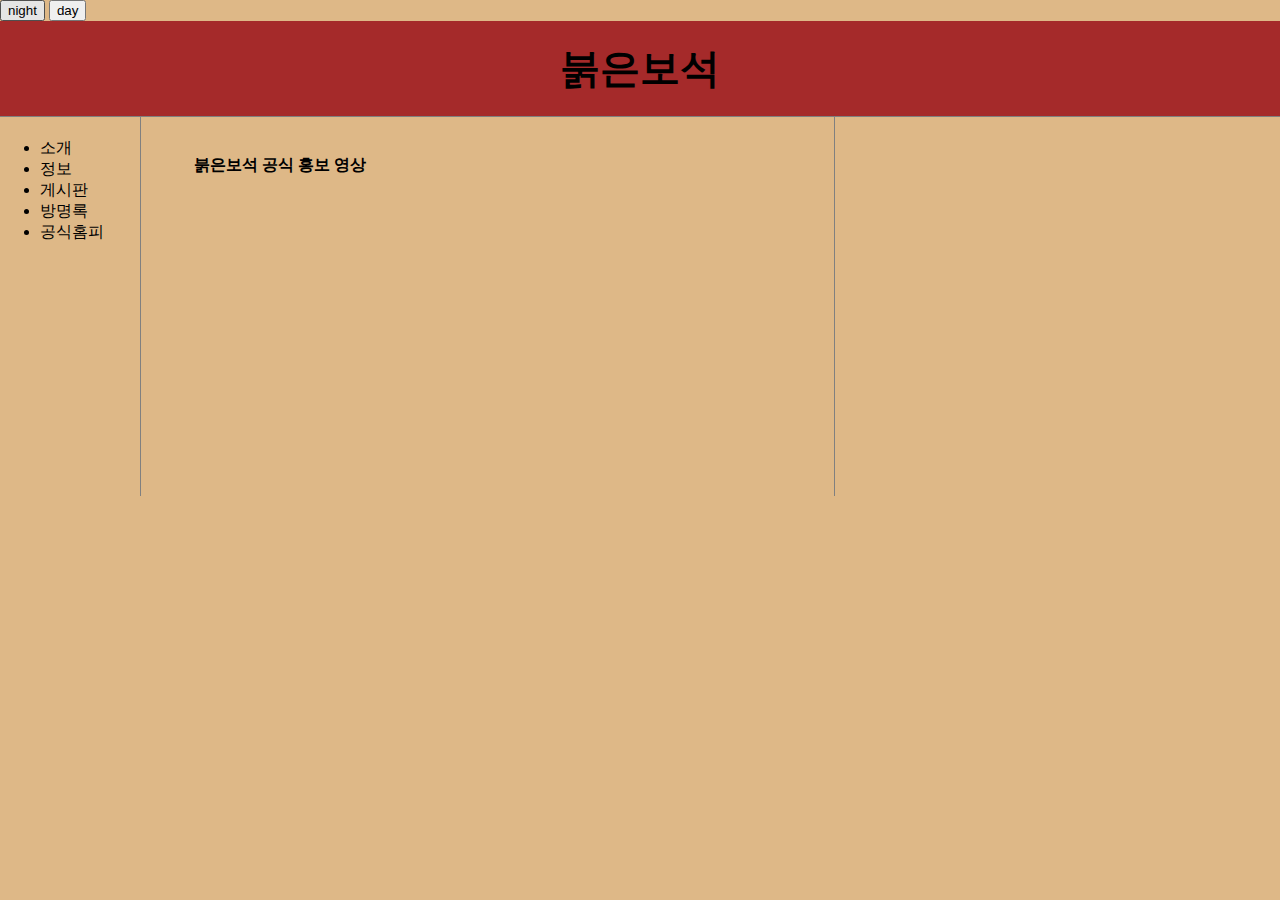
<file: index.html>
<!DOCTYPE html>
<html>
<head>
    <title>R.S.NET</title>
    <meta charset="utf-8">
    <link rel="stylesheet" href="style.css">
</head>




<body class="bu">
    <button onclick="
    document.querySelector('.bu').style.backgroundColor = 'black';
    document.querySelector('.bu').style.color = 'white'; 
    ">night</button>
    <button onclick="
    document.querySelector('.bu').style.backgroundColor = 'burlywood';
    document.querySelector('.bu').style.color = 'black';   
    ">day</button>
    <h1><a href="index.html">붉은보석</a></h1>
    <div id="grid">
    <ul>
        <li><a href="소개.html" >소개</a></li>
        <li><a href="정보.html" >정보</a></li>
        <li><a href="게시판.html">게시판</a></li>
        <li><a href="방명록.html">방명록</a></li>
        <li><a href="http://redstone.logickorea.co.kr/" target="_blank" >공식홈피</a></li>
    </ul>
    <div id="grid2"><p><strong>붉은보석 공식 홍보 영상</strong><br>
        <iframe width="600" height="300" src="https://www.youtube.com/embed/UwlAq8OMS1w" frameborder="0" allow="accelerometer; autoplay; clipboard-write; encrypted-media; gyroscope; picture-in-picture" allowfullscreen></iframe></p>
    </div>
    </div>


</body>
</html>
</file>
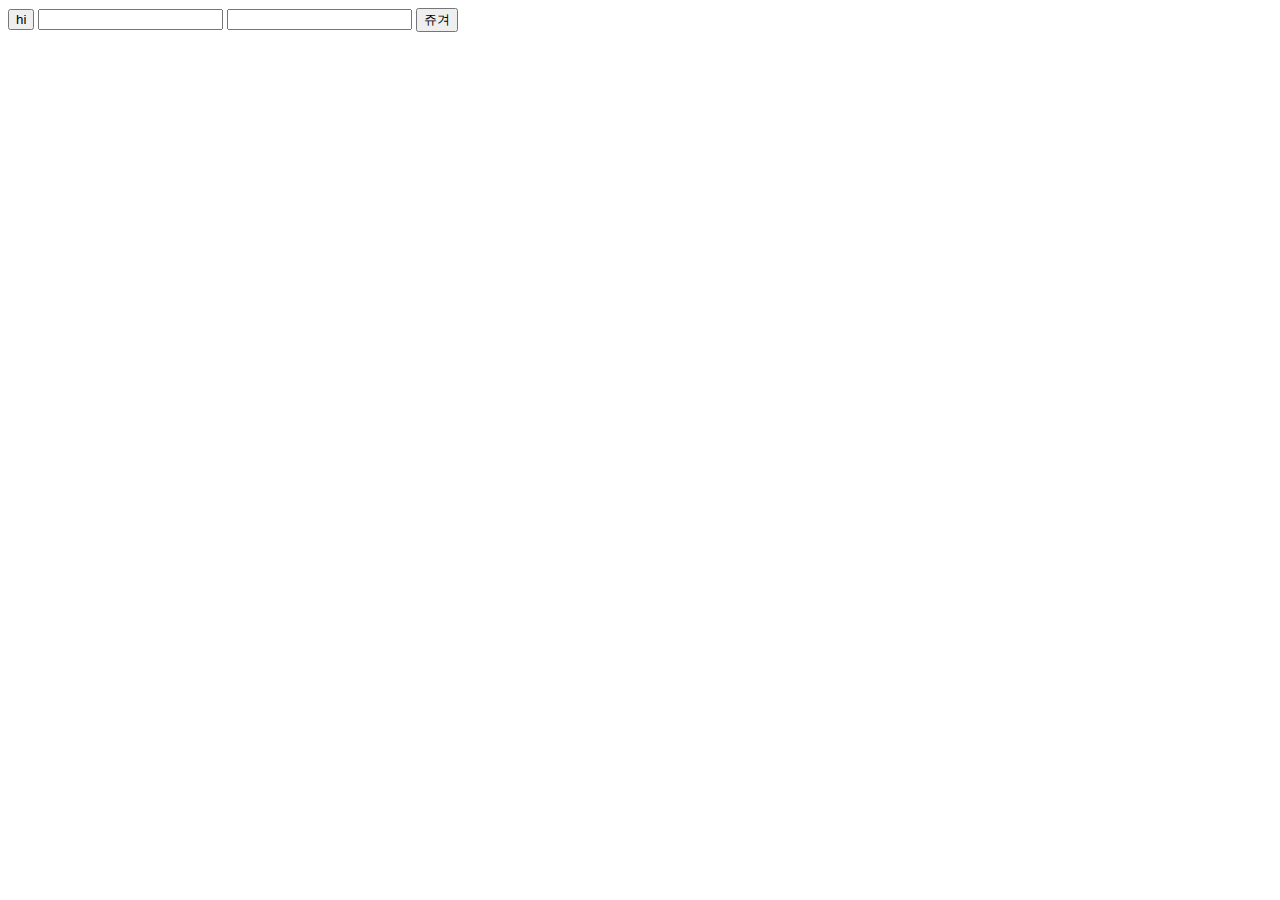
<file: ex1.html>
<!DOCTYPE html>
<html lang="ko">
<head>
    <title>R.S.NET</title>
    <meta charset="utf-8">

    <style>

    </style>
</head>




<body>
    <input type="button" value="hi" onclick="alert('hi')">
    <input type="text" onchange="alert('changed')">
    <input type="text" onkeydown="alert('key down')">
    <input type="button" value="쥬겨" onclick="alert('씨발')">
    
</body>
</html>
</file>
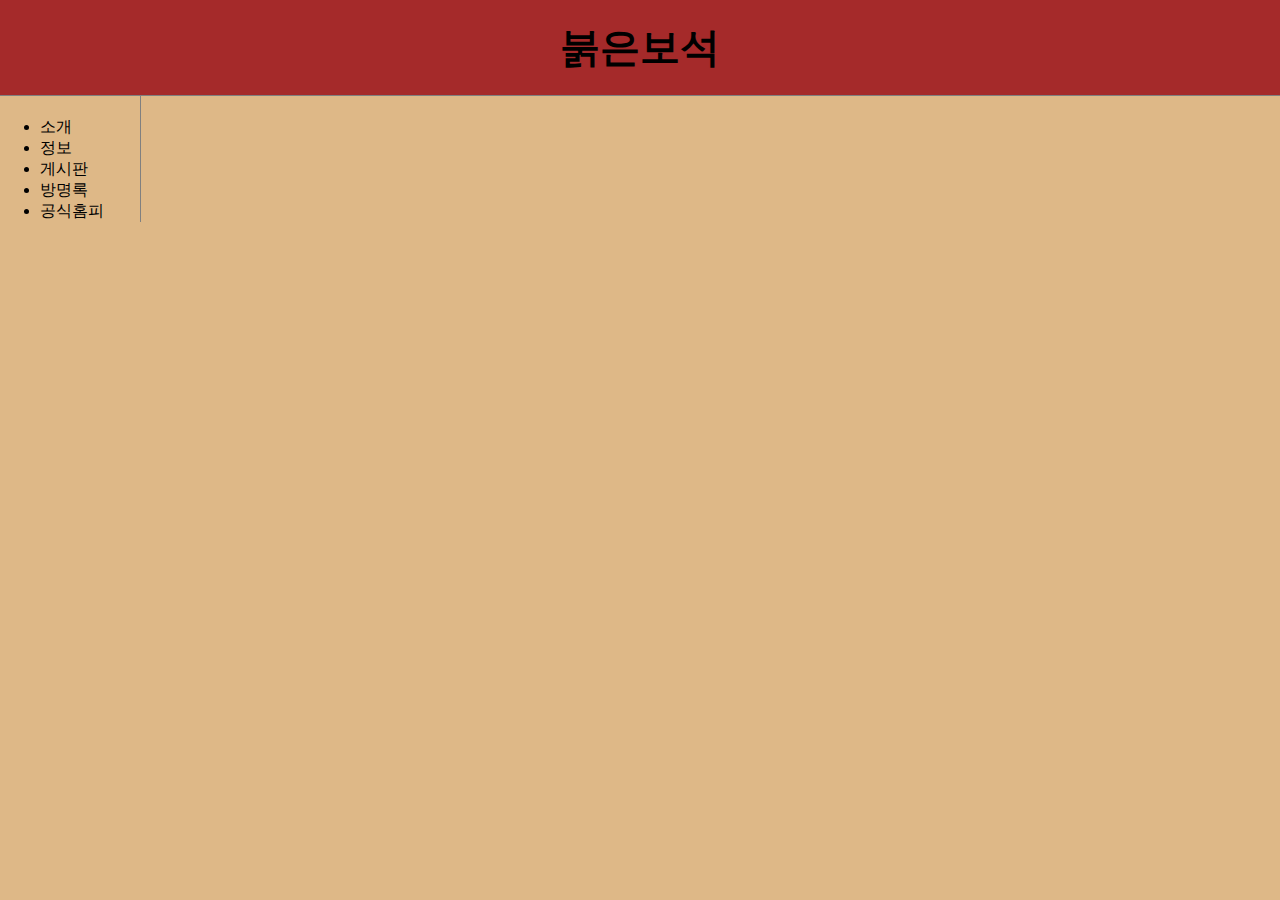
<file: 게시판.html>
<!DOCTYPE html>
<html lang="ko">
<head>
    <title>R.S.NET</title>
    <meta charset="utf-8">
    <link rel="stylesheet" href="style.css">

    <style>

    </style>
</head>




<body>

    <h1><a href="index.html">붉은보석</a></h1>
<div id="grid">
<ul>
    <li><a href="소개.html">소개</a></li>
    <li><a href="정보.html">정보</a></li>
    <li><a href="게시판.html">게시판</a></li>
    <li><a href="방명록.html">방명록</a></li>
    <li><a href="http://redstone.logickorea.co.kr/" target="_blank">공식홈피</a></li>
</ul>
</div>




    
</body>
</file>
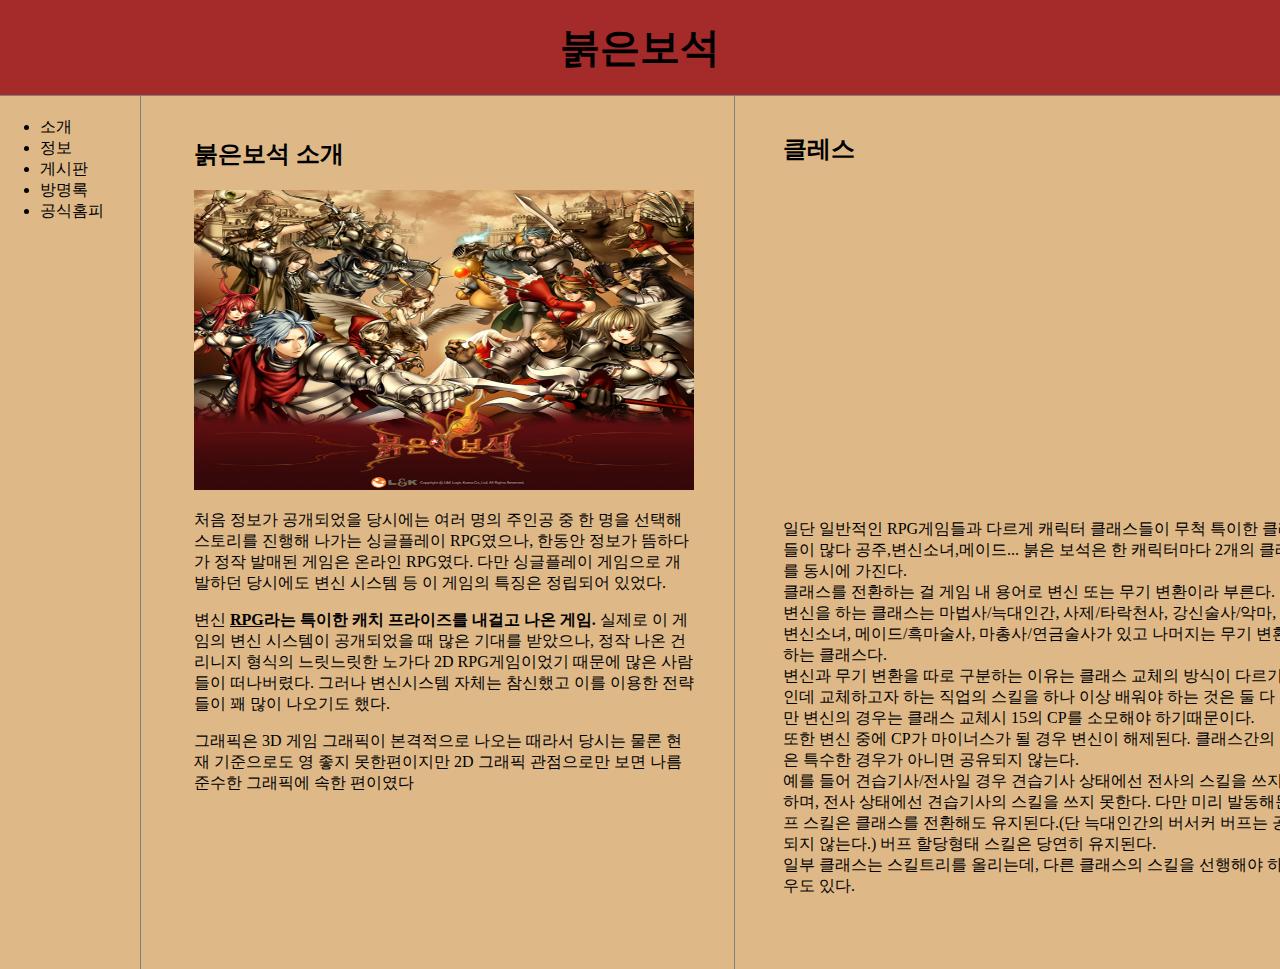
<file: 소개.html>
<!DOCTYPE html>
<html>
<head>
    <title>R.S.NET</title>
    <meta charset="utf-8">
    <link rel="stylesheet" href="style.css">
</head>

<body>
    <h1><a href="index.html">붉은보석</a></h1>
    <div id="grid">    
        <ul>
            <li><a href="소개.html" >소개</a></li>
            <li><a href="정보.html" >정보</a></li>
            <li><a href="게시판.html">게시판</a></li>
            <li><a href="방명록.html">방명록</a></li>
            <li><a href="http://redstone.logickorea.co.kr/" target="_blank">공식홈피</a></li>
        </ul>
        <div id="grid2">
            <h2>붉은보석 소개</h2>
            <img src="./img/redstone01.jpg" width="500" height="300">
            <p>처음 정보가 공개되었을 당시에는 여러 명의 주인공 중 한 명을 선택해 스토리를 진행해 나가는 싱글플레이 RPG였으나,
            한동안 정보가 뜸하다가 정작 발매된 게임은 온라인 RPG였다.
            다만 싱글플레이 게임으로 개발하던 당시에도 변신 시스템 등 이 게임의 특징은 정립되어 있었다.</p>
            <p>변신 <strong><u>RPG</u>라는 특이한 캐치 프라이즈를 내걸고 나온 게임.</strong> 실제로 이 게임의 변신 시스템이 공개되었을 때 많은 기대를 받았으나,
            정작 나온 건 리니지 형식의 느릿느릿한 노가다 2D RPG게임이었기 때문에 많은 사람들이 떠나버렸다.
            그러나 변신시스템 자체는 참신했고 이를 이용한 전략들이 꽤 많이 나오기도 했다.</p>
            <p>그래픽은 3D 게임 그래픽이 본격적으로 나오는 때라서 당시는 물론 현재 기준으로도 영 좋지 못한편이지만 
            2D 그래픽 관점으로만 보면 나름 준수한 그래픽에 속한 편이였다</p>
        </div>
        <div id="grid3">
            <h2>클레스</h2>
            <p><iframe width="523" height="314" src="https://www.youtube.com/embed/r8vlE8kMvLA" frameborder="0" allow="accelerometer; autoplay; clipboard-write; encrypted-media; gyroscope; picture-in-picture" allowfullscreen></iframe></p>
            <p>일단 일반적인 RPG게임들과 다르게 캐릭터 클래스들이 무척 특이한 클래스들이 많다 공주,변신소녀,메이드...
                붉은 보석은 한 캐릭터마다 2개의 클래스를 동시에 가진다. <br>클래스를 전환하는 걸 게임 내 용어로 변신 또는 무기 변환이라 부른다. <br>변신을 하는 클래스는 마법사/늑대인간, 사제/타락천사, 강신술사/악마, 공주/변신소녀, 메이드/흑마술사, 마총사/연금술사가 있고 나머지는 무기 변환을 하는 클래스다.<br>
                변신과 무기 변환을 따로 구분하는 이유는 클래스 교체의 방식이 다르기 때문인데 교체하고자 하는 직업의 스킬을 하나 이상 배워야 하는 것은 둘 다 같지만 변신의 경우는 클래스 교체시 15의 CP를 소모해야 하기때문이다.<br> 또한 변신 중에 CP가 마이너스가 될 경우 변신이 해제된다.
                클래스간의 스킬은 특수한 경우가 아니면 공유되지 않는다. <br>예를 들어 견습기사/전사일 경우 견습기사 상태에선 전사의 스킬을 쓰지 못하며, 전사 상태에선 견습기사의 스킬을 쓰지 못한다. 다만 미리 발동해둔 버프 스킬은 클래스를 전환해도 유지된다.(단 늑대인간의 버서커 버프는 공유되지 않는다.)
                버프 할당형태 스킬은 당연히 유지된다.<br>
                일부 클래스는 스킬트리를 올리는데, 다른 클래스의 스킬을 선행해야 하는 경우도 있다.</p>
        </div>
    </div>




</body>
</html>
</file>
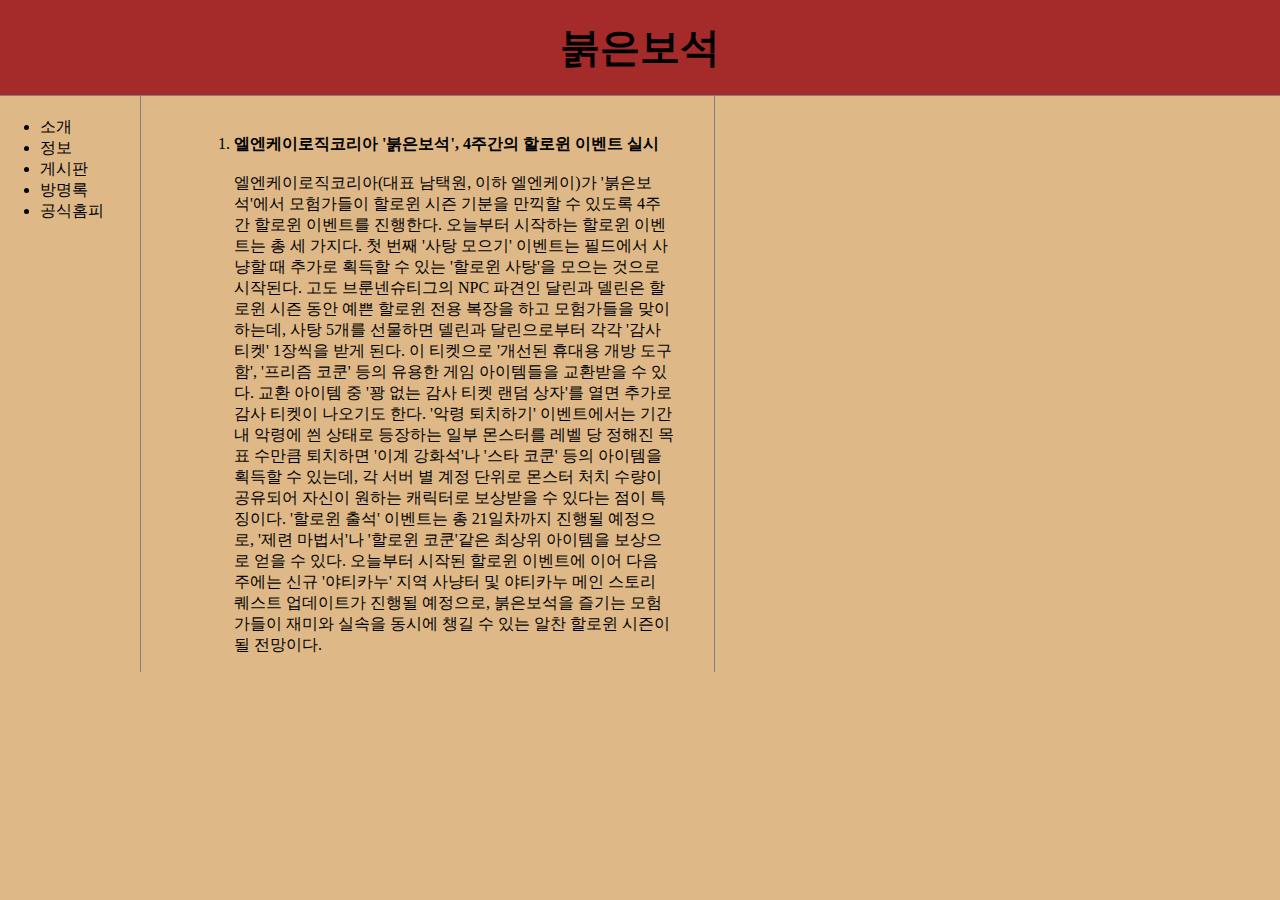
<file: 정보.html>
<!DOCTYPE html>
<html>
<head>
    <title>R.S.NET</title>
    <meta charset="utf-8">
    <link rel="stylesheet" href="style.css">
</head>




<body>
    <h1><a href="index.html">붉은보석</a></h1>
<div id="grid">
    <ul>
    <li><a href="소개.html">소개</a></li>
    <li><a href="정보.html">정보</a></li>
    <li><a href="게시판.html">게시판</a></li>
    <li><a href="방명록.html">방명록</a></li>
    <li><a href="http://redstone.logickorea.co.kr/" target="_blank">공식홈피</a></li>
    </ul>
    <div id="grid2">
    <ol>
        <p><li><strong>엘엔케이로직코리아 '붉은보석', 4주간의 할로윈 이벤트 실시</strong></li><br>
            엘엔케이로직코리아(대표 남택원, 이하 엘엔케이)가 '붉은보석'에서 모험가들이 할로윈 시즌 기분을 만끽할 수 있도록 4주간 할로윈 이벤트를 진행한다.
            오늘부터 시작하는 할로윈 이벤트는 총 세 가지다. 첫 번째 '사탕 모으기' 이벤트는 필드에서 사냥할 때 추가로 획득할 수 있는 '할로윈 사탕'을 모으는 것으로 시작된다. 
            고도 브룬넨슈티그의 NPC 파견인 달린과 델린은 할로윈 시즌 동안 예쁜 할로윈 전용 복장을 하고 모험가들을 맞이하는데, 사탕 5개를 선물하면 델린과 달린으로부터 각각 '감사 티켓' 1장씩을 받게 된다. 이 티켓으로 '개선된 휴대용 개방 도구함', '프리즘 코쿤' 등의 유용한 게임 아이템들을 교환받을 수 있다. 교환 아이템 중 '꽝 없는 감사 티켓 랜덤 상자'를 열면 추가로 감사 티켓이 나오기도 한다.
            '악령 퇴치하기' 이벤트에서는 기간 내 악령에 씐 상태로 등장하는 일부 몬스터를 레벨 당 정해진 목표 수만큼 퇴치하면 '이계 강화석'나 '스타 코쿤' 등의 아이템을 획득할 수 있는데, 각 서버 별 계정 단위로 몬스터 처치 수량이 공유되어 자신이 원하는 캐릭터로 보상받을 수 있다는 점이 특징이다. '할로윈 출석' 이벤트는 총 21일차까지 진행될 예정으로, '제련 마법서'나 '할로윈 코쿤'같은 최상위 아이템을 보상으로 얻을 수 있다.
            오늘부터 시작된 할로윈 이벤트에 이어 다음 주에는 신규 '야티카누' 지역 사냥터 및 야티카누 메인 스토리 퀘스트 업데이트가 진행될 예정으로, 붉은보석을 즐기는 모험가들이 재미와 실속을 동시에 챙길 수 있는 알찬 할로윈 시즌이 될 전망이다.</p>
    </ol>  
</div>
</div>




    
</body>
</file>
<file: style.css>
body{
    margin: 0;
    background-color: burlywood;
}
h1 {
    text-align: center;
    border-bottom: 1px solid grey;
    margin:0;
    padding: 20px;
    background-color: brown;
    font-size: 40px;
}
a{
    color: black;
    text-decoration: none;
}
#grid {
    display: grid;
    grid-template-columns: 150px 1fr 1fr;

}
#grid ul {
    border-right: 1px solid grey;
    width: 100px;   
    margin: 0;
    border-top-width: 95px;
    padding-top: 21px;
}
#grid #grid2 {
    padding-left: 44px;
    padding-top: 22px;
    padding-right: 40px;
    border-right: 1px solid gray;
}
#grid #grid3 {
    padding-right: 81px;
    padding-top: 17px;
    width: 536px;
    height: 856px;
    padding-left: 48px;

}
@media screen and (max-width: 630px) {
#grid {
    display: block;
}
#grid ul {
    border-right: none;
    padding-bottom: 20px;
}
h1 {
    border-bottom: none;
}
#grid #grid2 {
    border-bottom: 1px solid gray;
    border-top: 1px solid gray;
    border-right: none;
}
}
</file>
